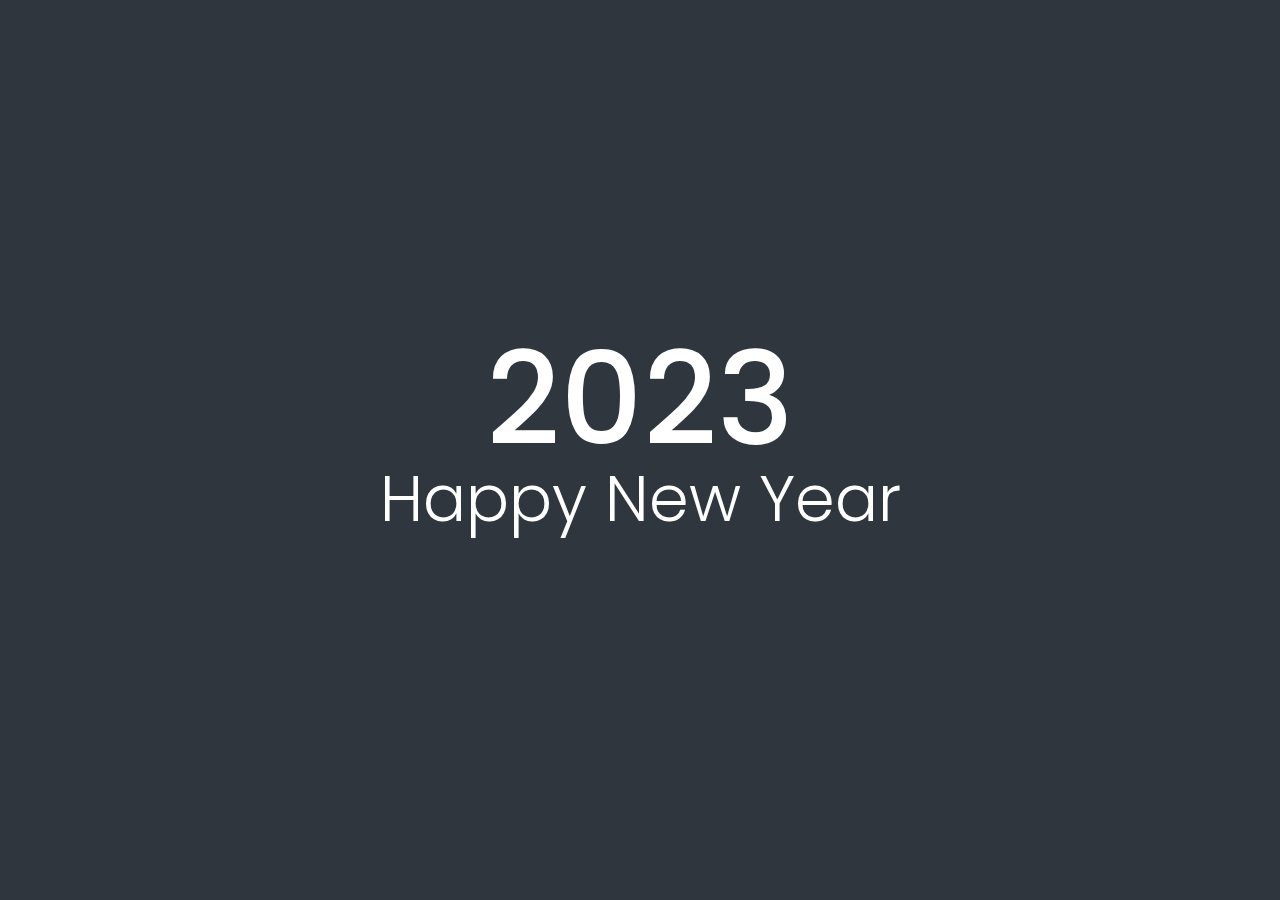
<file: index.html>
<!DOCTYPE html>
<html lang="en">
<head>
  <meta charset="UTF-8">
  <meta http-equiv="X-UA-Compatible" content="IE=edge">
  <meta name="viewport" content="width=device-width, initial-scale=1.0">
  <title>Welcome 2023</title>
  <link rel="stylesheet" href="./css/style.css">
</head>
<body>
  <div id="time">
    <div class="circle" style="--clr:#fff;">
      <div class="dots day_dot"></div>
      <svg>
        <circle cx="70" cy="70" r="70"></circle>
        <circle cx="70" cy="70" r="70" id="dd"></circle>
      </svg>
      <div id="days">00<br><span>Days</span></div>
    </div>

    <div class="circle" style="--clr:#ff2972;">
      <div class="dots hr_dot"></div>
      <svg>
        <circle cx="70" cy="70" r="70"></circle>
        <circle cx="70" cy="70" r="70" id="hh"></circle>
      </svg>
      <div id="hours">00</div>
    </div>

    <div class="circle" style="--clr:#fee800;">
      <div class="dots min_dot"></div>
      <svg>
        <circle cx="70" cy="70" r="70"></circle>
        <circle cx="70" cy="70" r="70" id="mm"></circle>
      </svg>
      <div id="minutes">00</div>
    </div>

    <div class="circle" style="--clr:#0cfc43;">
      <div class="dots sec_dot"></div>
      <svg>
        <circle cx="70" cy="70" r="70"></circle>
        <circle cx="70" cy="70" r="70" id="ss"></circle>
      </svg>
      <div id="seconds">00</div>
    </div>
  </div>
  <h2 class="newYear">2023<br><span>Happy New Year</span></h2>

  <script src="./js/script.js"></script>
</body>
</html>
</file>
<file: css/style.css>
/*引用谷歌字体-线上*/
/* @import url('https://fonts.googleapis.com/css?family=Poppins:200,300,400,500,600,700,800,900&diasply=swap'); */
/*引用谷歌字体-本地*/
@import './google-font.css';

* {
  padding: 0;
  margin: 0;
  box-sizing: border-box;
}

body {
  display: flex;
  justify-content: center;
  align-items: center;
  min-height: 100vh;
  background-color: #2f363e;
  font-family: 'Poppins', sans-serif;
}

#time {
  display: flex;
  gap: 30px;
}

#time .circle {
  position: relative;
  width: 150px;
  height: 150px;
  display: flex;
  justify-content: center;
  align-items: center;
}

#time .circle svg {
  position: relative;
  width: 150px;
  height: 150px;
  transform: rotate(270deg);
}

#time .circle svg circle {
  width: 100%;
  height: 100%;
  fill: transparent;
  stroke-width: 8;
  stroke: #282828;
  stroke-linecap: round;
  transform: translate(5px, 5px);
}

#time .circle svg circle:nth-child(2) {
  stroke: var(--clr);
  stroke-dasharray: 440;
  stroke-dashoffset: 440;
}

#time div {
  position: absolute;
  text-align: center;
  font-weight: 500;
  color: #fff;
  font-size: 1.5em;
}

#time div span {
  position: absolute;
  font-size: 0.35em;
  font-weight: 300;
  transform: translateX(-50%) translateY(-10px);
  letter-spacing: 0.1em;
  text-transform: uppercase;
}

#time .dots {
  position: absolute;
  width: 100%;
  height: 100%;
  border-radius: 50%;
  display: flex;
  justify-content: center;
  align-items: flex-start;
  z-index: 1000;
}

#time .dots::before {
  content: '';
  position: absolute;
  top: -3px;
  width: 15px;
  height: 15px;
  background-color: var(--clr);
  border-radius: 50%;
  box-shadow: 0 0 20px var(--clr), 0 0 60px var(--clr);
}

.newYear {
  display: none;
  font-size: 8em;
  font-weight: 500;
  color: #fff;
  text-align: center;
  line-height: 0.6em;
}

.newYear span {
  font-size: 0.5em;
  font-weight: 300;
}
</file>
